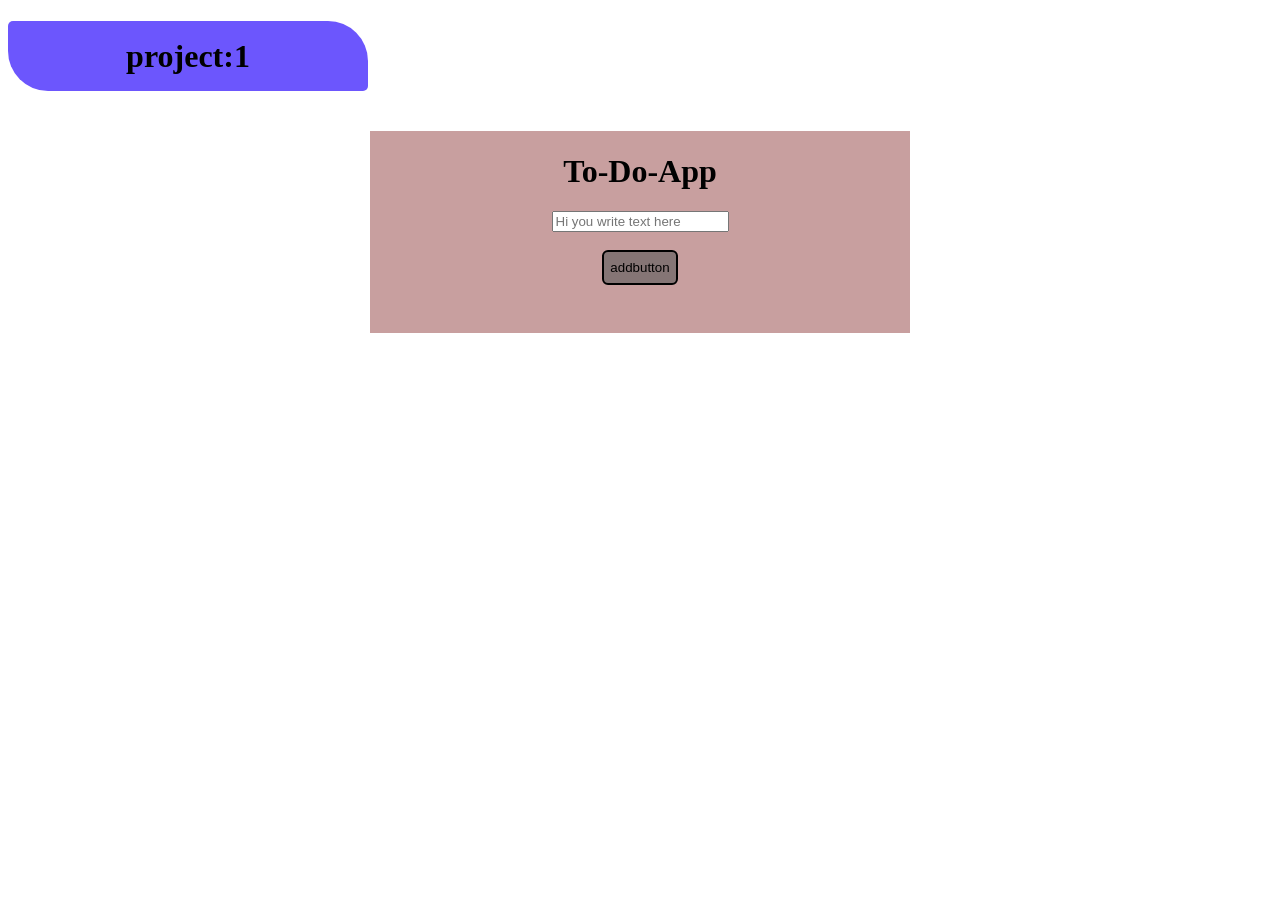
<file: index.html>
<!DOCTYPE html>
<html lang="en">
<head>
    <meta charset="UTF-8">
    <meta name="viewport" content="width=device-width, initial-scale=1.0">
    <link rel="stylesheet" href="./style.css">
    <title>My CI/CD Website</title>
</head>

<body>

    <!--  1 -->
<h1 class="h11" >project:1</h1>
<div class="container2">

<div class="childcontainer2">

<h1 id="heading">To-Do-App</h1>

<input type="text" id="input" placeholder="Hi you write text here">

<br><br>
<button onclick="data1btn()" id="addbutton">addbutton</button>

<ul id="text"></ul>



</div>
</div>

<script src="learn.js"></script>

</body>
</html>
</file>
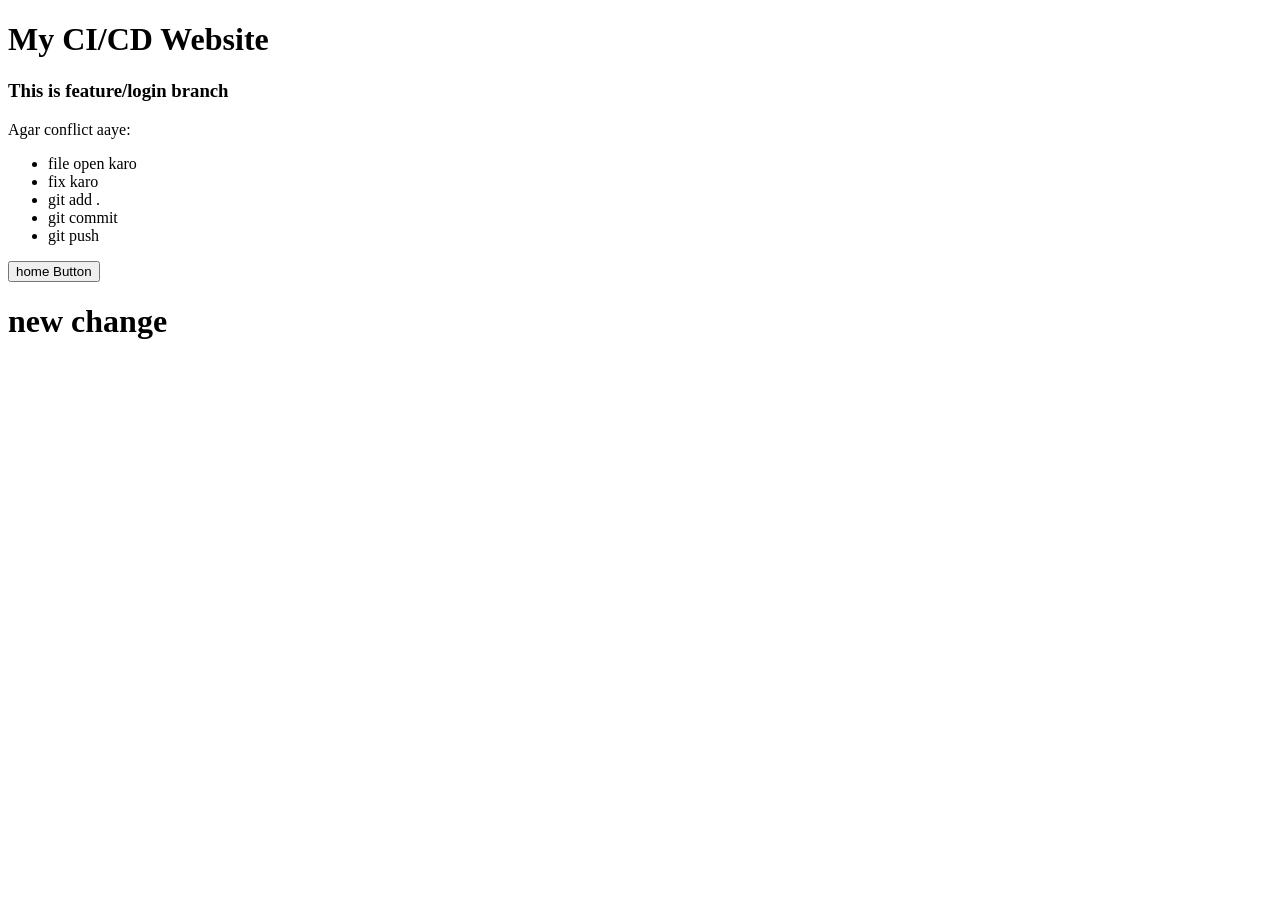
<file: my-ci-cd-project/index.html>
<!DOCTYPE html>
<html lang="en">
<head>
    <meta charset="UTF-8">
    <meta name="viewport" content="width=device-width, initial-scale=1.0">
    <link rel="stylesheet" href="./style.css">
    <title>My CI/CD Website</title>
</head>

<body>

    <h1>My CI/CD Website </h1>

    <h3>This is feature/login branch</h3>

    <p>Agar conflict aaye:</p>

    <ul>
        <li>file open karo</li>
        <li>fix karo</li>
        <li>git add .</li>
        <li>git commit</li>
        <li>git push</li>
    </ul>

<button id="btn">home Button</button>
<h1>new change </h1>
<script src="learn.js"></script>

</body>
</html>
</file>
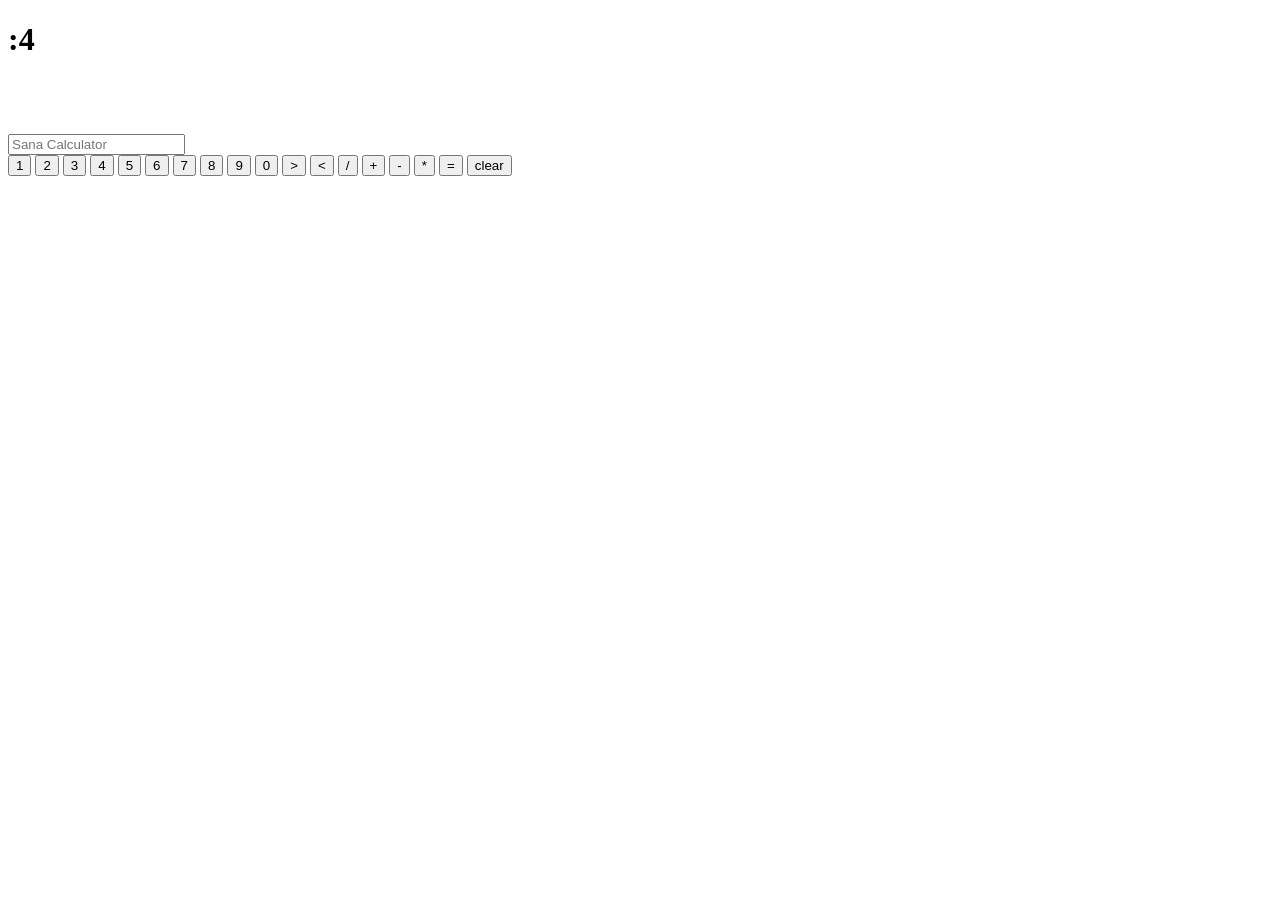
<file: project4/project4.html>
<!DOCTYPE html>
<html lang="en">
<head>
    <meta charset="UTF-8">
    <meta name="viewport" content="width=device-width, initial-scale=1.0">
    <title>Document</title>
</head>
<body>
    
<!--  4 -->
<h1 class="h11" > :4</h1>

<br><br><br>

<div class="parentcointainer4">

<div class="cointainer4">

<input type="text" id="input4" placeholder="Sana Calculator">


<div class="btncointainer4">
 <button class="btn1 nbr4">1</button>
  <button class="btn2 nbr4">2</button>
<button class="btn3 nbr4">3</button>
<button class="btn4 nbr4">4</button>
<button class="btn5 nbr4">5</button>
<button class="btn6 nbr4">6</button>
<button class="btn7 nbr4">7</button>
<button class="btn8 nbr4">8</button>
<button class="btn9 nbr4">9</button>
<button class="btn0 nbr4">0</button>





<button class="btnplus nbr4">></button>
<button class="btnplus nbr4"><</button>
<button class="btnplus nbr4">/</button>
<button class="btnplus nbr4">+</button>
<button class="btnminus nbr4">-</button>
<button class="btnmultiply nbr4">*</button>
<button class="btnequal4">=</button>
<button class="btnclear4">clear</button>
</div>
</div>
</div>
</body>
</html>
</file>
<file: style.css>
*{

box-sizing: border-box;


}



.container2{
display: flex;
justify-content: center;
margin-top: 40px;

}

.childcontainer2{

    width: 60vh;
    text-align: center;
    padding-bottom: 2em;
background: #c89f9f;



}
.h11{
    /* display:inline; */
    display: flex;
    justify-content: center;
    /* text-align: center; */
    align-items: center;
background: #6c56fd;
height: 70px;
width: 40vh;
border-radius: 5px 40px ;

}
.li{
    display: flex;
    list-style: none;
background: #ffffff;
margin: 10px;
padding: 10px;
justify-content: space-between;
border-radius: 5px;
}



#addbutton{
background: #857575;
border-radius: 6px;
border: 2px solid rgb(0, 0, 0);
height: 35px;
}
#addbutton:hover{
background: #5f958d;

}


.ans{
font-weight: bold;
    display: flex;
justify-content: space-between;
background: #6d5858;
margin-top: 10px;
margin-right: 20px;
/* padding-left: 5px; */
color: white;
padding: 10px;
}
/* .trash{

    color: rgb(255, 255, 255);
} */

#trash{

    color: rgb(255, 255, 255);
}
</file>
<file: my-ci-cd-project/style.css>
*{

box-sizing: border-box;


}



.container2{
display: flex;
justify-content: center;
margin-top: 40px;

}

.childcontainer2{

    width: 60vh;
    text-align: center;
    padding-bottom: 2em;
background: #c89f9f;



}
.h11{
    /* display:inline; */
    display: flex;
    justify-content: center;
    /* text-align: center; */
    align-items: center;
background: #6c56fd;
height: 70px;
width: 40vh;
border-radius: 5px 40px ;

}
.li{
    display: flex;
    list-style: none;
background: #ffffff;
margin: 10px;
padding: 10px;
justify-content: space-between;
border-radius: 5px;
}



#addbutton{
background: #857575;
border-radius: 6px;
border: 2px solid rgb(0, 0, 0);
height: 35px;
}
#addbutton:hover{
background: #5f958d;

}


.ans{
font-weight: bold;
    display: flex;
justify-content: space-between;
background: #6d5858;
margin-top: 10px;
margin-right: 20px;
/* padding-left: 5px; */
color: white;
padding: 10px;
}
/* .trash{

    color: rgb(255, 255, 255);
} */

#trash{

    color: rgb(255, 255, 255);
}
</file>
